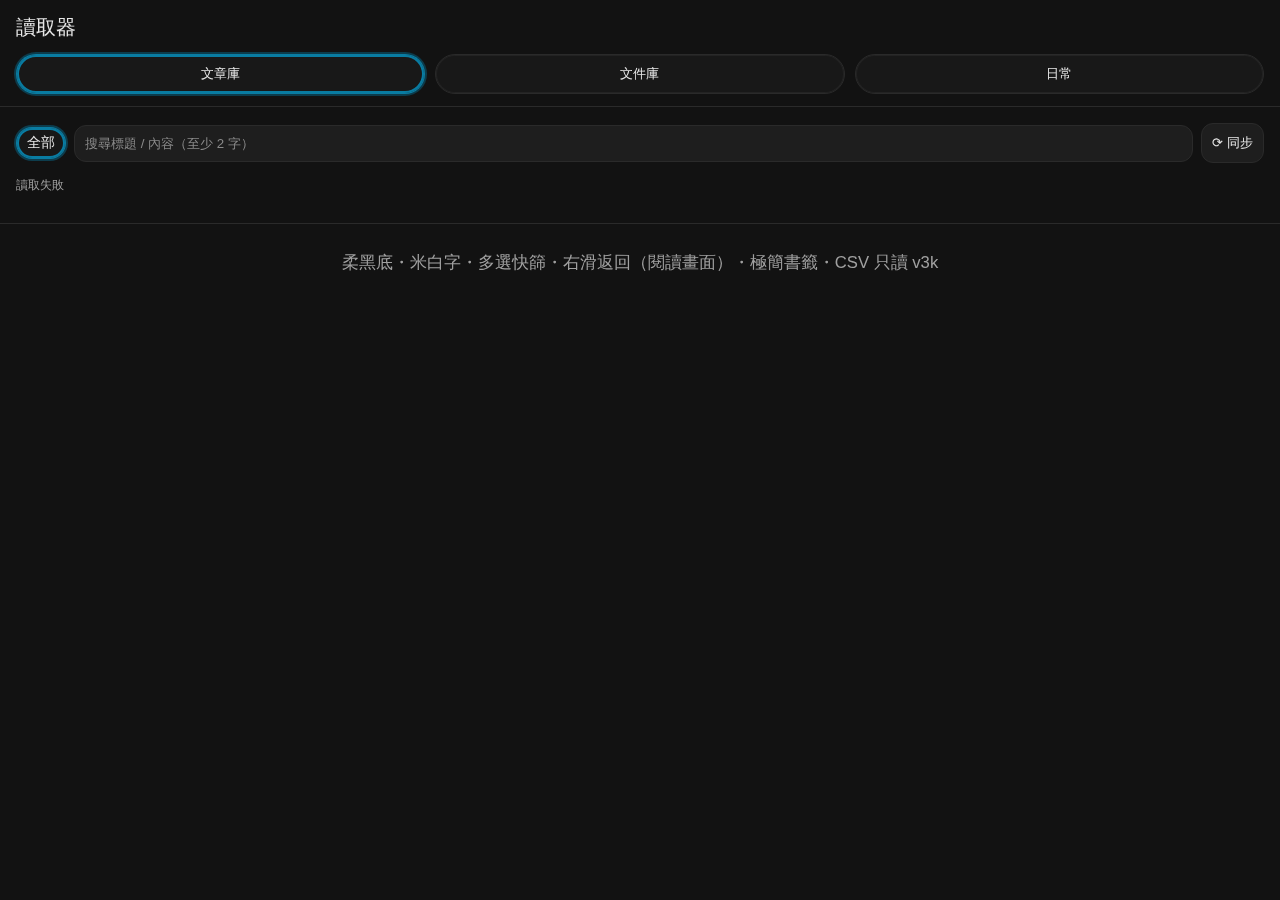
<file: index.html>
<!doctype html>
<html lang="zh-Hant">
<head>
<meta charset="utf-8">
<meta name="viewport" content="width=device-width, initial-scale=1, maximum-scale=1, user-scalable=no, viewport-fit=cover">
<meta name="apple-mobile-web-app-capable" content="yes">
<meta name="apple-mobile-web-app-status-bar-style" content="black">
<meta name="theme-color" content="#121212">
<link rel="manifest" href="./manifest.webmanifest">
<link rel="apple-touch-icon" href="./icons/icon-192.png">
<title>閱讀器 CSV v3k</title>
<link rel="stylesheet" href="./style.css?v=v3k_fix2">
</head>
<body>
<header>
  <div class="bar"><div class="clock">讀取器</div></div>
  <nav>
    <button id="tabArticle" aria-pressed="true">文章庫</button>
    <button id="tabFile">文件庫</button>
    <button id="tabDaily">日常</button>
  </nav>
</header>
<main>
  <section id="toolbar" class="toolbar">
    <div class="chips" id="workChips"><button class="chip active" data-val="">全部</button></div>
    <input id="q" placeholder="搜尋標題 / 內容（至少 2 字）">
    <button id="refresh">⟳ 同步</button>
  </section>
  <section id="listPanel">
    <ul id="list"></ul>
    <div id="loadMoreBox" class="row hidden"><button id="loadMore">載入更多</button></div>
  </section>
  <section id="reader" class="readerPanel hidden">
    <div class="readerTop" aria-hidden="true">
      <div class="grow"></div>
      <button id="bookmark_hidden" class="fab small">📍</button>
    </div>
    <h2 id="rTitle"></h2>
    <div id="rMeta" class="meta"></div>
    <div class="readControls">
      <span class="meta">字級</span>
      <div class="seg">
        <button class="segBtn" data-size="s">A−</button>
        <button class="segBtn" data-size="m" aria-pressed="true">A</button>
        <button class="segBtn" data-size="l">A+</button>
      </div>
    </div>
    <div id="rContent" class="prewrap"></div>
    <div id="progress" class="progress hidden"><span></span></div>
    <div class="row">
      <button id="backBottom" class="pillBtn small" onclick="showList()">← 返回列表</button>
    </div>
    <button id="bookmark" class="fab small" title="加書籤">📍</button>
    <button id="bmFloat" class="fab hidden" title="回到書籤">↺</button>
  </section>
</main>
<footer><small>柔黑底・米白字・多選快篩・右滑返回（閱讀畫面）・極簡書籤・CSV 只讀 v3k</small></footer>
<script src="./app.js?v=v3k_fix2"></script>
<script>if('serviceWorker' in navigator){navigator.serviceWorker.register('./sw.js?v=v3k_fix2');}</script>
</body>
</html>
</file>
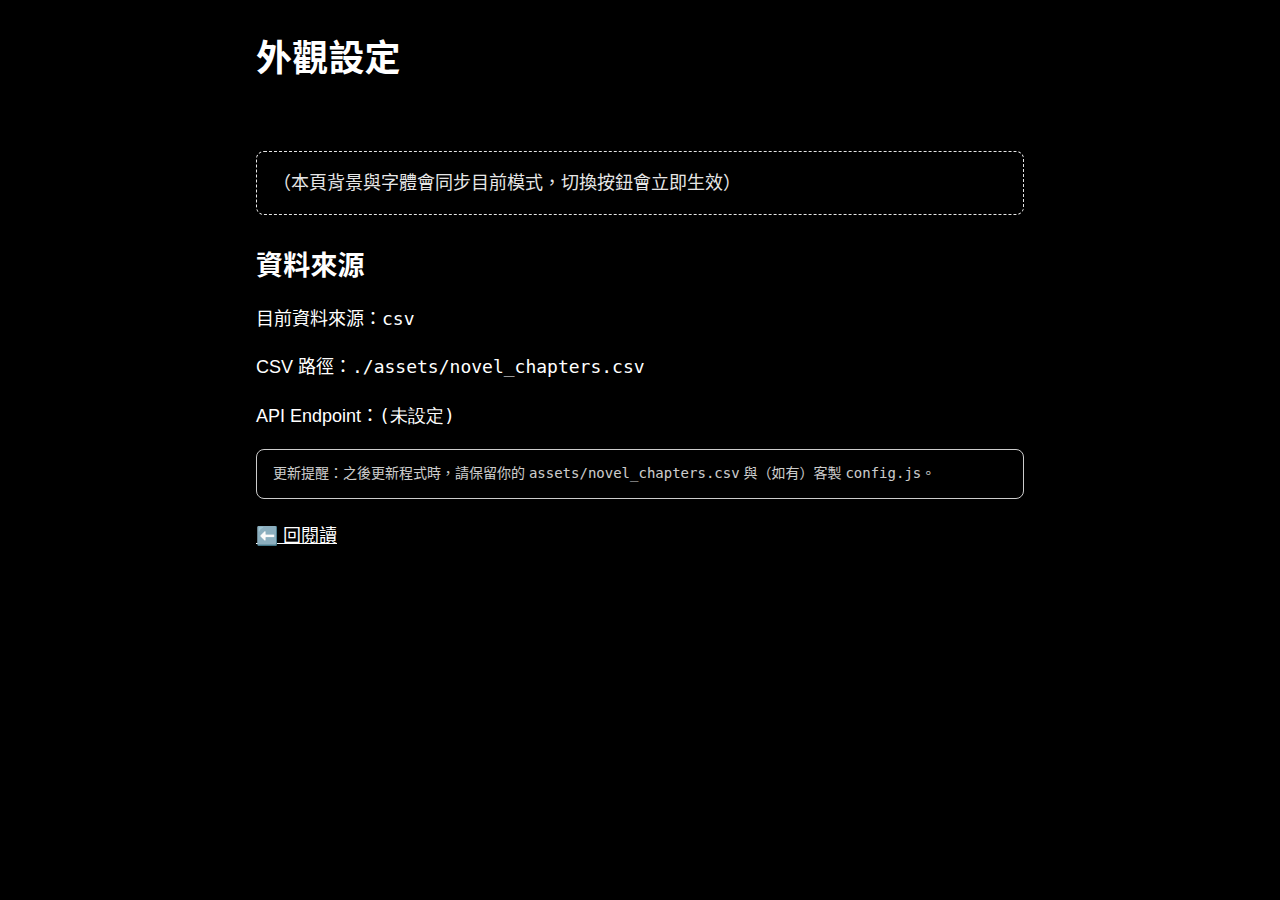
<file: settings.html>
<!doctype html><html lang="zh-Hant"><head>
<meta charset="utf-8"/><meta name="viewport" content="width=device-width, initial-scale=1, user-scalable=no"/>
<title>設定 · 黑底閱讀器 V3K FIX</title>
<link rel="stylesheet" href="./styles.css"/>
<script src="./config.js"></script>
<script>(function(){const m=localStorage.getItem("readingMode")||(window.AppConfig&&window.AppConfig.DEFAULT_MODE)||"dark";document.addEventListener("DOMContentLoaded",()=>document.body.classList.add(m));})();</script>
</head><body id="settingsPage">
<div class="container">
  <h1>外觀設定</h1>
  <div style="display:flex;gap:8px;flex-wrap:wrap">
    <button onclick="chooseMode('dark')">純黑模式</button>
    <button onclick="chooseMode('eyecare')">護眼模式（深灰）</button>
    <button onclick="chooseMode('lightgray')">淺灰模式</button>
    <button onclick="chooseMode('paper')">紙張質感</button>
  </div>
  <div class="mode-preview">（本頁背景與字體會同步目前模式，切換按鈕會立即生效）</div>
  <h2 style="margin-top:1.2em;">資料來源</h2>
  <p>目前資料來源：<code id="sourceLabel"></code></p>
  <p>CSV 路徑：<code id="csvPath"></code></p>
  <p>API Endpoint：<code id="apiEndpoint"></code></p>
  <p class="alert small">更新提醒：之後更新程式時，請保留你的 <code>assets/novel_chapters.csv</code> 與（如有）客製 <code>config.js</code>。</p>
  <p style="margin-top:1.2em;"><a href="./index.html">⬅️ 回閱讀</a></p>
</div>
<script src="./script.js"></script>
</body></html>
</file>
<file: style.css>
*{box-sizing:border-box;-webkit-tap-highlight-color:transparent}
:root{--bg:#121212;--fg:#E6E6E6;--muted:#A0A0A0;--card:#1E1E1E;--line:#2A2A2A;--accent:rgba(0,191,255,.6);--accent-soft:rgba(0,191,255,.25);--fz:20px}
html,body{height:100%} body{margin:0;background:var(--bg);color:var(--fg);font:var(--fz)/1.7 -apple-system,BlinkMacSystemFont,"PingFang TC","Noto Sans TC",sans-serif;touch-action:manipulation}
header{position:sticky;top:0;background:rgba(18,18,18,.94);backdrop-filter:saturate(120%) blur(6px);border-bottom:1px solid var(--line);z-index:9}
.bar{display:flex;justify-content:space-between;align-items:center;padding:10px 16px}
nav{display:flex;gap:10px;padding:0 16px 12px}
nav button{flex:1;border:1px solid var(--line);background:#181818;color:var(--fg);padding:10px;border-radius:999px;box-shadow:inset 0 0 0 1px #232323}
nav button[aria-pressed="true"]{box-shadow:0 0 0 2px var(--accent-soft),inset 0 0 0 2px var(--accent);border-color:var(--accent)}
main{padding:16px}
.toolbar{display:flex;gap:8px;align-items:center;flex-wrap:wrap}
.row{display:flex;justify-content:center;margin:12px 0}
input,button{border:1px solid var(--line);background:var(--card);color:var(--fg);padding:10px;border-radius:12px}
button.pillBtn{border-radius:999px;padding:10px 14px}
button.pillBtn.small{padding:8px 12px;font-size:14px;opacity:.92}
input::placeholder{color:#8a8a8a}
input{flex:1}
ul#list{list-style:none;padding:0;margin:12px 0;display:flex;flex-direction:column;gap:10px}
.card{padding:12px;border:1px solid var(--line);border-radius:12px;background:var(--card)}
.card h3{margin:0 0 4px;font-size:16px}
.meta{color:var(--muted);font-size:12px}
.readerPanel{margin-top:16px}
.readerTop{display:none}
.grow{flex:1}
.hidden{display:none}
.prewrap{white-space:pre-wrap;word-break:break-word}
.progress{height:4px;background:#181818;border-radius:999px;overflow:hidden;margin:12px 0}
.progress span{display:block;height:100%;width:0;background:#3a3a3a;transition:width .2s}
footer{padding:20px;color:var(--muted);text-align:center;border-top:1px solid var(--line)}
.readControls{display:flex;align-items:center;gap:8px;margin:8px 0 12px}
.seg{display:flex;gap:6px;background:#191919;border:1px solid var(--line);border-radius:999px;padding:4px}
.segBtn{border:none;background:transparent;color:var(--fg);padding:6px 10px;border-radius:999px}
.segBtn[aria-pressed="true"]{background:#222}
.chips{display:flex;gap:8px;flex-wrap:wrap}
.chip{border:1px solid var(--line);background:#181818;color:var(--fg);padding:6px 10px;border-radius:999px;font-size:14px}
.chip.active{box-shadow:0 0 0 2px var(--accent-soft), inset 0 0 0 2px var(--accent);border-color:var(--accent)}
.fab{border-radius:999px;min-width:40px;height:40px;display:inline-flex;align-items:center;justify-content:center;border:1px solid #2f2f2f;background:#1a1a1a}
.fab.small{min-width:36px;height:36px;font-size:16px}
#bmFloat{position:fixed;right:16px;bottom:84px;z-index:10}
#bookmark{position:fixed;right:16px;bottom:140px;z-index:10}
</file>
<file: styles.css>
:root{--content-max-width:48rem}
html,body{margin:0;padding:0;height:100%}
body{font-size:18px;line-height:1.7;-webkit-font-smoothing:antialiased;font-family:-apple-system,BlinkMacSystemFont,"Helvetica Neue",Helvetica,Arial,"Noto Sans CJK TC","PingFang TC","Heiti TC",sans-serif}
.container{max-width:var(--content-max-width);margin:0 auto;padding:1rem 1rem 5rem}
#settings-link{position:fixed;right:12px;bottom:12px;text-decoration:none;font-size:14px;opacity:.7;padding:8px 10px;border-radius:8px;border:1px solid rgba(255,255,255,.15)}
h1,h2,h3{margin:.5em 0 .4em;line-height:1.4;font-weight:700;letter-spacing:.2px}
.chapter-list{list-style:none;padding:0;margin:0}
.chapter-item{padding:10px 12px;margin:0;border-bottom:1px solid rgba(255,255,255,.08);cursor:pointer}
.chapter-item:hover{opacity:.92}
.meta{font-size:13px;opacity:.8}
.content{white-space:pre-wrap;word-break:break-word;margin-top:1rem}
/* Modes */
body.dark{background:#000;color:#fff}
body.eyecare{background:#121212;color:#E0E0E0}
body.lightgray{background:#F5F5F5;color:#222}
body.paper{background:#FAF9F6;color:#333;font-family:Georgia,"Times New Roman","Noto Serif CJK TC","Songti TC",serif;background-image:repeating-linear-gradient(0deg,rgba(0,0,0,.02) 0,rgba(0,0,0,.02) 1px,transparent 1px,transparent 24px),repeating-linear-gradient(90deg,rgba(0,0,0,.015) 0,rgba(0,0,0,.015) 1px,transparent 1px,transparent 24px);box-shadow:inset 0 0 24px rgba(0,0,0,.05)}
body.lightgray .chapter-item,body.paper .chapter-item{border-bottom:1px solid rgba(0,0,0,.08)}
a{color:inherit}
body.lightgray a{color:#1a73e8}body.paper a{color:#2b6cb0}
.badge{display:inline-block;font-size:12px;padding:2px 6px;border-radius:999px;border:1px solid currentColor;opacity:.7;margin-left:6px}
button{padding:.5rem .8rem;border:1px solid currentColor;background:transparent;border-radius:8px;cursor:pointer}
.mode-preview{margin-top:1rem;padding:1rem;border-radius:8px;border:1px dashed currentColor;opacity:.9}
.small{font-size:14px;opacity:.8}
.alert{margin-top:1rem;padding:.75rem 1rem;border-radius:8px;border:1px solid currentColor;opacity:.8}
.logo{display:block;width:56px;height:56px;background:url('./assets/images/logo.png') no-repeat center/contain;opacity:.8}
</file>
